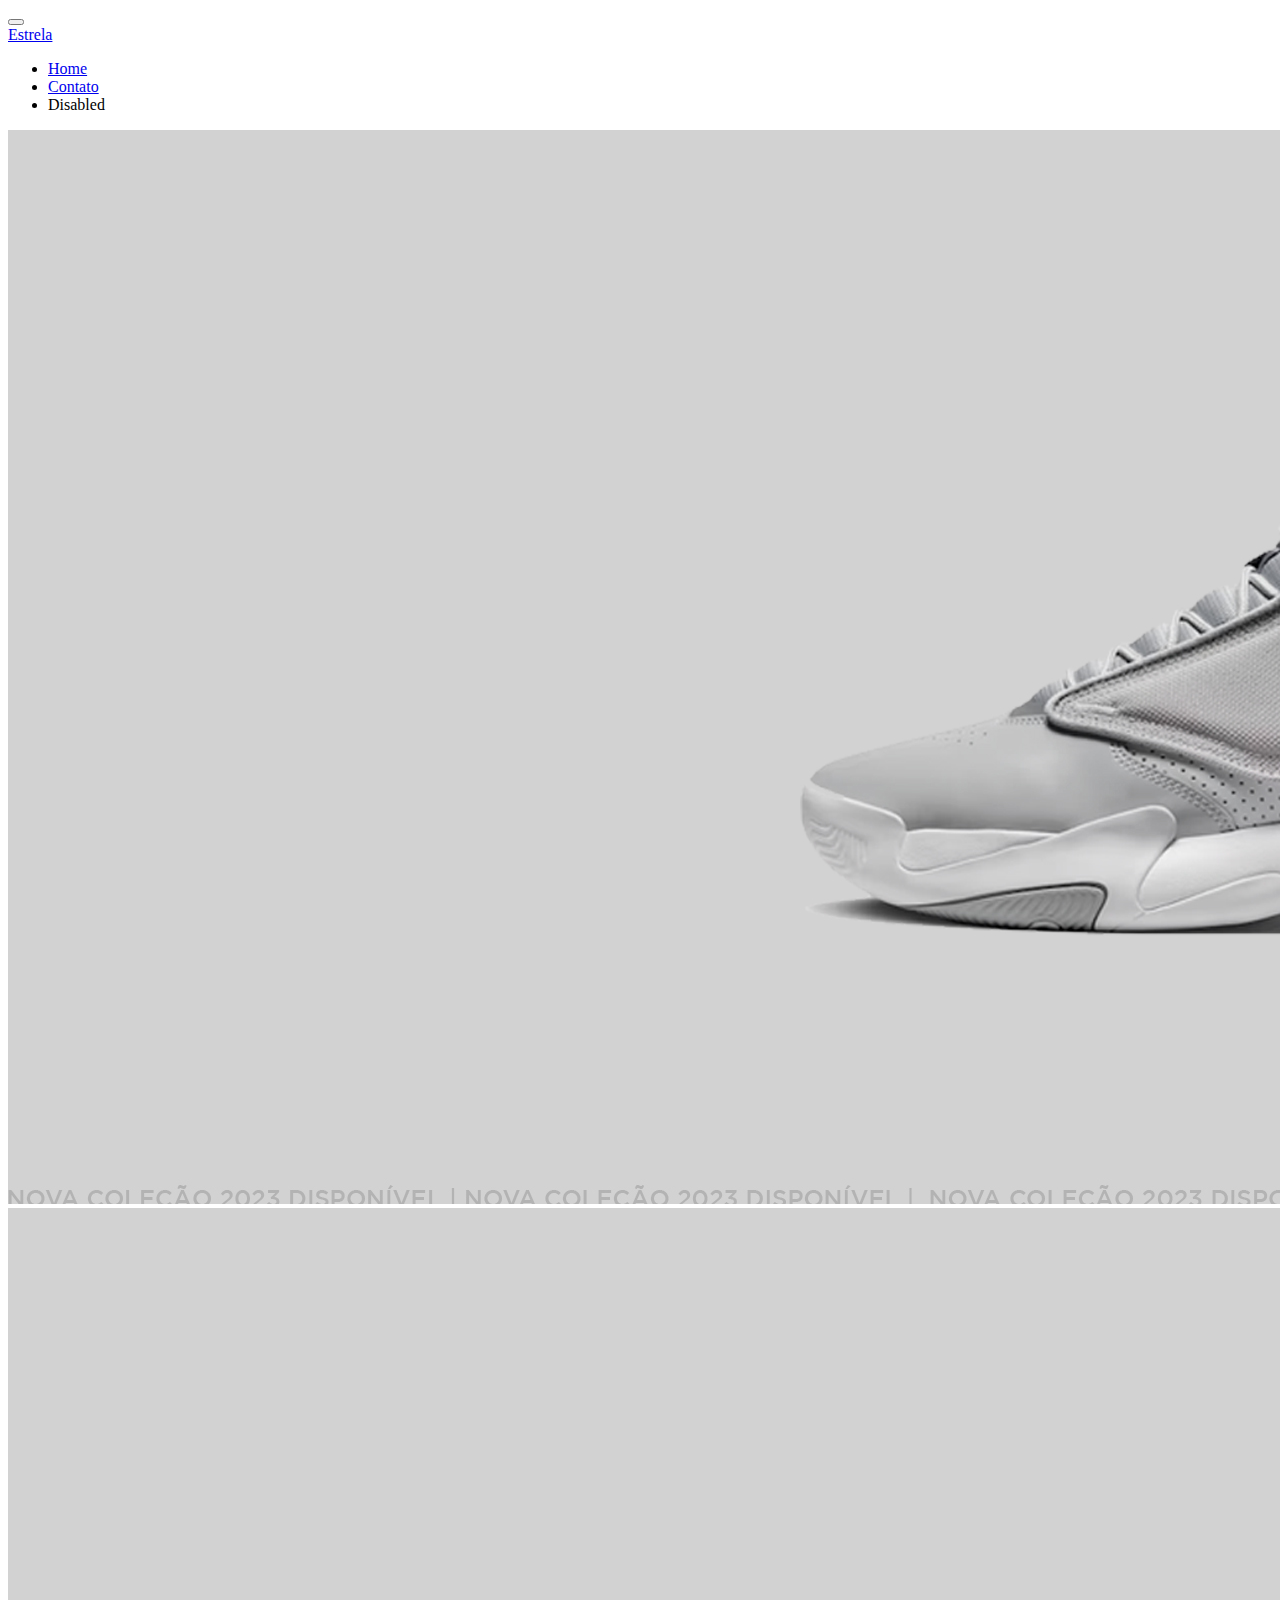
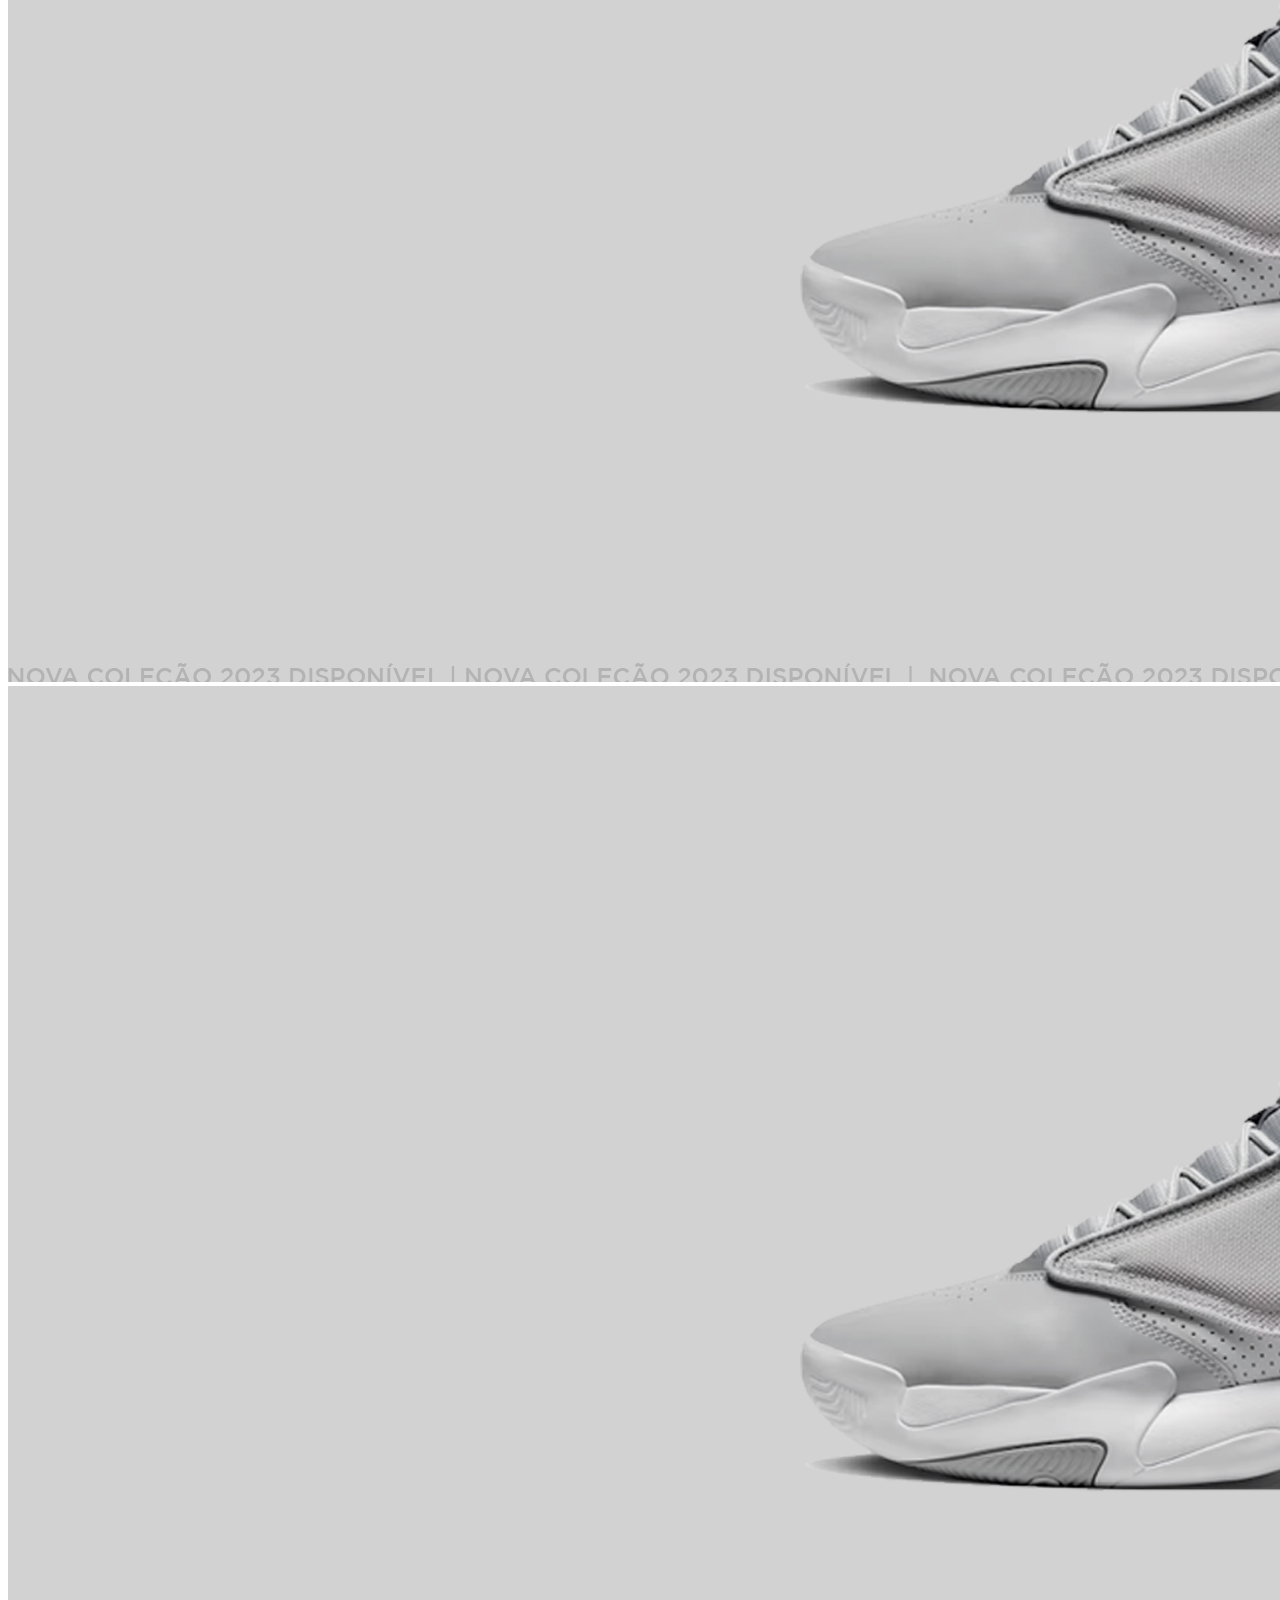
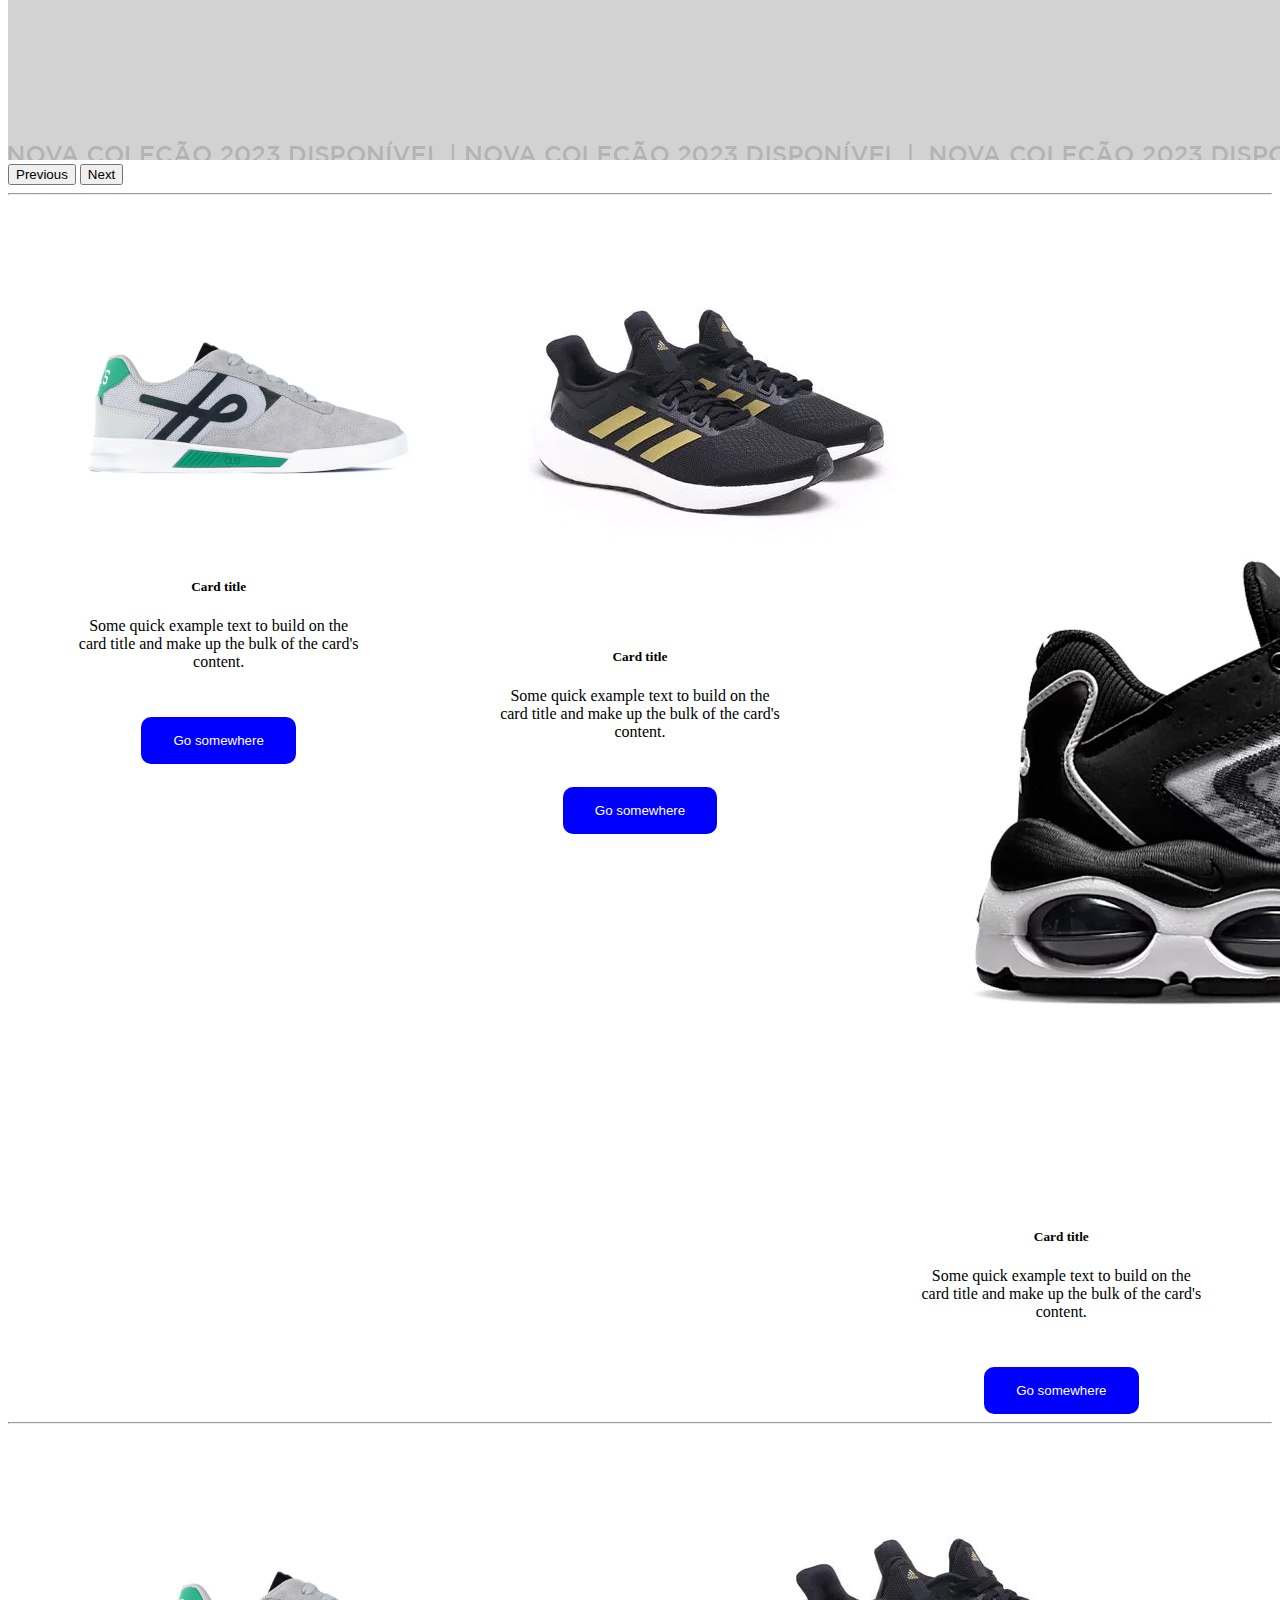
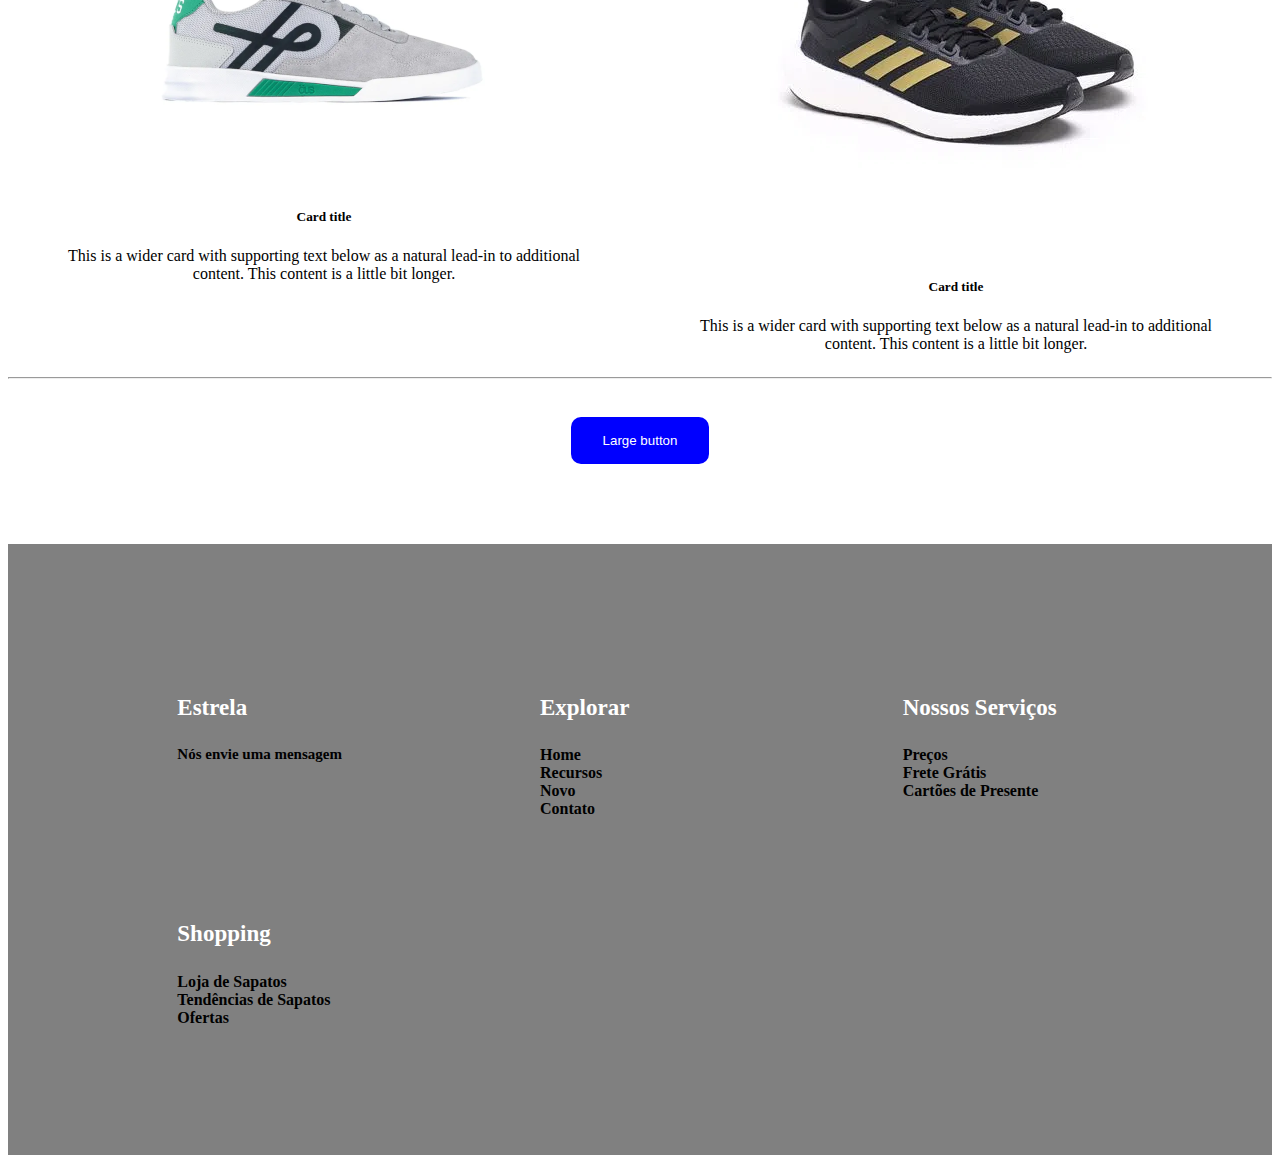
<file: index.html>
<!doctype html>
<html lang="pt-br">
  <head>
    <meta charset="utf-8">
    <meta name="viewport" content="width=device-width, initial-scale=1">
    <title>Main page</title>
    <link rel="stylesheet" href="style1.css">
    <link href="https://cdn.jsdelivr.net/npm/bootstrap@5.3.0-alpha3/dist/css/bootstrap.min.css" rel="stylesheet" integrity="sha384-KK94CHFLLe+nY2dmCWGMq91rCGa5gtU4mk92HdvYe+M/SXH301p5ILy+dN9+nJOZ" crossorigin="anonymous">
  </head>
  <body>
    <header>
        <nav class="navbar navbar-expand-lg bg-body-tertiary">
            <div class="container-fluid">
              <button class="navbar-toggler" type="button" data-bs-toggle="collapse" data-bs-target="#navbarSupportedContent" aria-controls="navbarSupportedContent" aria-expanded="false" aria-label="Toggle navigation">
                <span class="navbar-toggler-icon"></span>
              </button>
              <div class="collapse navbar-collapse" id="navbarSupportedContent">
                <a class="navbar-brand col-lg-4" href="#">Estrela</a>
                <ul class="navbar-nav me-auto mb-2 mb-lg-0 col-lg-8 justify-content-end">
                  <li class="nav-item">
                    <a class="nav-link active" aria-current="page" href="#">Home</a>
                  </li>
                  <li class="nav-item">
                    <a class="nav-link" href="#">Contato</a>
                  </li>
                  </li>
                  <li class="nav-item me-3">
                    <a class="nav-link">Disabled</a>
                  </li>
                </ul>
              </div>
            </div>
        </nav>
    </header>
    <main class="carousel">
      <div id="carouselExample" class="carousel slide">
        <div class="carousel-inner">
          <div class="carousel-item active">
            <img src="nike banner.png" class="d-block w-100" alt="...">
          </div>
          <div class="carousel-item">
            <img src="nike banner.png" class="d-block w-100" alt="...">
          </div>
          <div class="carousel-item">
            <img src="nike banner.png" class="d-block w-100" alt="...">
          </div>
        </div>
        <button class="carousel-control-prev" type="button" data-bs-target="#carouselExample" data-bs-slide="prev">
          <span class="carousel-control-prev-icon" aria-hidden="true"></span>
          <span class="visually-hidden">Previous</span>
        </button>
        <button class="carousel-control-next" type="button" data-bs-target="#carouselExample" data-bs-slide="next">
          <span class="carousel-control-next-icon" aria-hidden="true"></span>
          <span class="visually-hidden">Next</span>
        </button>
      </div>
    </main>
    <hr>
    <section class="container2">
      <div class="card" style="width: 18rem;">
        <img src="tenis 1.png" class="card-img-top" alt="tenis 1">
        <div class="card-body">
          <h5 class="card-title">Card title</h5>
          <p class="card-text">Some quick example text to build on the card title and make up the bulk of the card's content.</p>
          <a href="index3.html" rel="next" target="_self"><button class="botaologin">Go somewhere</button></a>
        </div>
      </div>
      <div class="card" style="width: 18rem;">
        <img src="tenis 2.webp" class="card-img-top" alt="tenis 2">
        <div class="card-body">
          <h5 class="card-title">Card title</h5>
          <p class="card-text">Some quick example text to build on the card title and make up the bulk of the card's content.</p>
          <a href="index3.html" rel="next" target="_self"><button class="botaologin">Go somewhere</button></a>
        </div>
      </div>
      <div class="card" style="width: 18rem;">
        <img src="tenis 3.webp" class="card-img-top" alt="tenis 3">
        <div class="card-body">
          <h5 class="card-title">Card title</h5>
          <p class="card-text">Some quick example text to build on the card title and make up the bulk of the card's content.</p>
          <a href="index3.html" rel="next" target="_self"><button class="botaologin">Go somewhere</button></a>
        </div>
      </div>
    </section>
    <hr>
    <section class="container3">
      <div class="card mb-3" style="max-width: 540px;">
        <div class="row g-0">
          <div class="col-md-4">
            <img src="tenis 1.png" class="img-fluid rounded-start" alt="tenis 1">
          </div>
          <div class="col-md-8">
            <div class="card-body">
              <h5 class="card-title">Card title</h5>
              <p class="card-text">This is a wider card with supporting text below as a natural lead-in to additional content. This content is a little bit longer.</p>
            </div>
          </div>
        </div>
      </div>
      <div class="card mb-3" style="max-width: 540px;">
        <div class="row g-0">
          <div class="col-md-4">
            <img src="tenis 2.webp" class="img-fluid rounded-start" alt="tenis 2">
          </div>
          <div class="col-md-8">
            <div class="card-body">
              <h5 class="card-title">Card title</h5>
              <p class="card-text">This is a wider card with supporting text below as a natural lead-in to additional content. This content is a little bit longer.</p>
            </div>
          </div>
        </div>
      </div>
    </section>
    <hr>
    <section class="container4">
      <a href="index2.html" rel="next" target="_self"><button class="botaologin">Large button</button></a>
    </section>
    
    <footer class="Contato">
      <div class="meio-contato">
          <h3>Estrela</h3>
          <h5>Nós envie uma mensagem</h5>
      </div><!--Meio contato-->

      <div class="meio-contato">
          <h3>Explorar</h3>
          <li><a href="#">Home</a></li>
          <li><a href="#">Recursos</a></li>
          <li><a href="#">Novo</a></li>
          <li><a href="#">Contato</a></li>
      </div><!--Meio contato-->

      <div class="meio-contato">
          <h3>Nossos Serviços</h3>
          <li><a href="#">Preços</a></li>
          <li><a href="#">Frete Grátis</a></li>
          <li><a href="#">Cartões de Presente</a></li>
      </div><!--Meio contato-->

      <div class="meio-contato">
          <h3>Shopping</h3>
          <li><a href="#">Loja de Sapatos</a></li>
          <li><a href="#">Tendências de Sapatos</a></li>
          <li><a href="#">Ofertas</a></li>
      </div><!--Meio contato-->
    </footer>


    <script src="https://cdn.jsdelivr.net/npm/bootstrap@5.3.0-alpha3/dist/js/bootstrap.bundle.min.js" integrity="sha384-ENjdO4Dr2bkBIFxQpeoTz1HIcje39Wm4jDKdf19U8gI4ddQ3GYNS7NTKfAdVQSZe" crossorigin="anonymous"></script>
  </body>
</html>
</file>
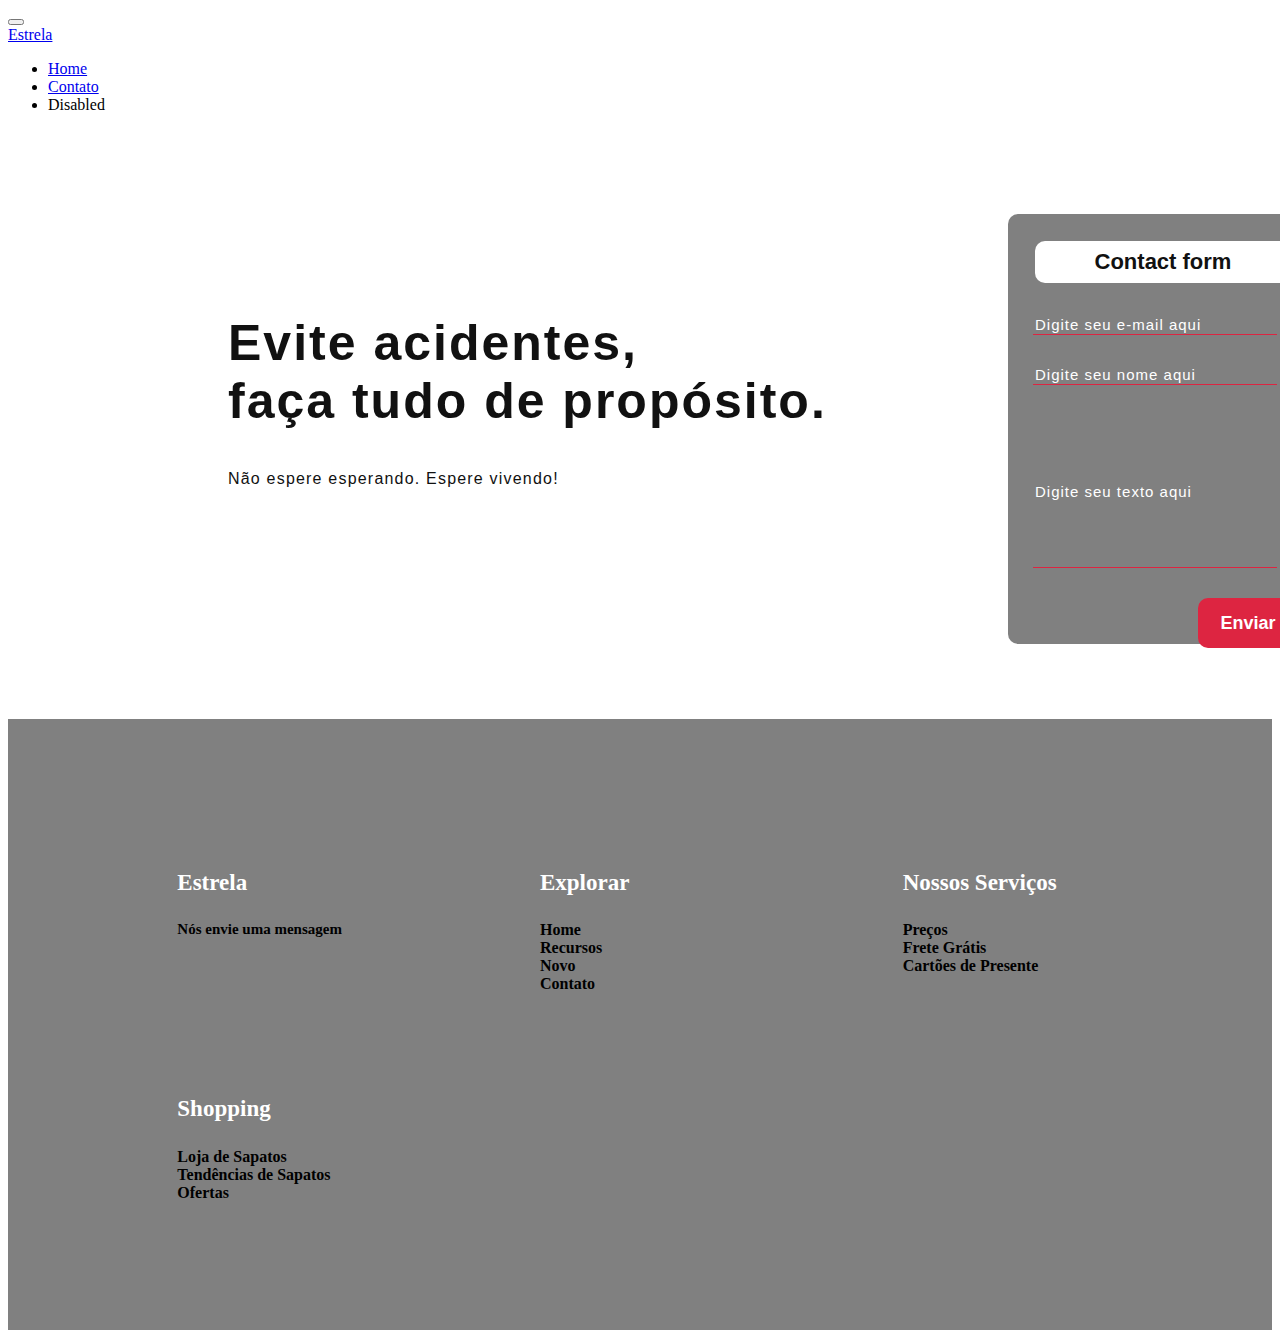
<file: index2.html>
<!doctype html>
<html lang="pt-br">
  <head>
    <meta charset="utf-8">
    <meta name="viewport" content="width=device-width, initial-scale=1">
    <title>Bootstrap página 2</title>
    <link rel="stylesheet" href="style1.css">
    <link href="https://cdn.jsdelivr.net/npm/bootstrap@5.3.0-alpha3/dist/css/bootstrap.min.css" rel="stylesheet" integrity="sha384-KK94CHFLLe+nY2dmCWGMq91rCGa5gtU4mk92HdvYe+M/SXH301p5ILy+dN9+nJOZ" crossorigin="anonymous">
    <link rel="stylesheet" href="style2.css">
  </head>
  <body>
    <header>
        <nav class="navbar navbar-expand-lg bg-body-tertiary">
            <div class="container-fluid">
              <button class="navbar-toggler" type="button" data-bs-toggle="collapse" data-bs-target="#navbarSupportedContent" aria-controls="navbarSupportedContent" aria-expanded="false" aria-label="Toggle navigation">
                <span class="navbar-toggler-icon"></span>
              </button>
              <div class="collapse navbar-collapse" id="navbarSupportedContent">
                <a class="navbar-brand col-lg-4" href="#">Estrela</a>
                <ul class="navbar-nav me-auto mb-2 mb-lg-0 col-lg-8 justify-content-end">
                  <li class="nav-item">
                    <a class="nav-link active" aria-current="page" href="#">Home</a>
                  </li>
                  <li class="nav-item">
                    <a class="nav-link" href="#">Contato</a>
                  </li>
                  </li>
                  <li class="nav-item me-3">
                    <a class="nav-link">Disabled</a>
                  </li>
                </ul>
              </div>
            </div>
        </nav>
    </header>
  
    <div class="content">
        <h1>Evite acidentes, <br>faça tudo de propósito.</br></h1>
        <p class="par">Não espere esperando. Espere vivendo!</p>
            <div class="form">
                <h2>Contact form</h2>
                <input type="email" name="email" placeholder="Digite seu e-mail aqui">
                <input type="nome" name="nome" placeholder="Digite seu nome aqui">
                <input class="text" type="texto" name="texto" placeholder="Digite seu texto aqui">
                <button class="btn"><a href="#">Enviar</a></button>
            </div>
    </div>

    <footer class="Contato">
      <div class="meio-contato">
          <h3>Estrela</h3>
          <h5>Nós envie uma mensagem</h5>
      </div><!--Meio contato-->

      <div class="meio-contato">
          <h3>Explorar</h3>
          <li><a href="#">Home</a></li>
          <li><a href="#">Recursos</a></li>
          <li><a href="#">Novo</a></li>
          <li><a href="#">Contato</a></li>
      </div><!--Meio contato-->

      <div class="meio-contato">
          <h3>Nossos Serviços</h3>
          <li><a href="#">Preços</a></li>
          <li><a href="#">Frete Grátis</a></li>
          <li><a href="#">Cartões de Presente</a></li>
      </div><!--Meio contato-->

      <div class="meio-contato">
          <h3>Shopping</h3>
          <li><a href="#">Loja de Sapatos</a></li>
          <li><a href="#">Tendências de Sapatos</a></li>
          <li><a href="#">Ofertas</a></li>
      </div><!--Meio contato-->
    </footer>
    


    <script src="https://cdn.jsdelivr.net/npm/bootstrap@5.3.0-alpha3/dist/js/bootstrap.bundle.min.js" integrity="sha384-ENjdO4Dr2bkBIFxQpeoTz1HIcje39Wm4jDKdf19U8gI4ddQ3GYNS7NTKfAdVQSZe" crossorigin="anonymous"></script>
  </body>
</html>
</file>
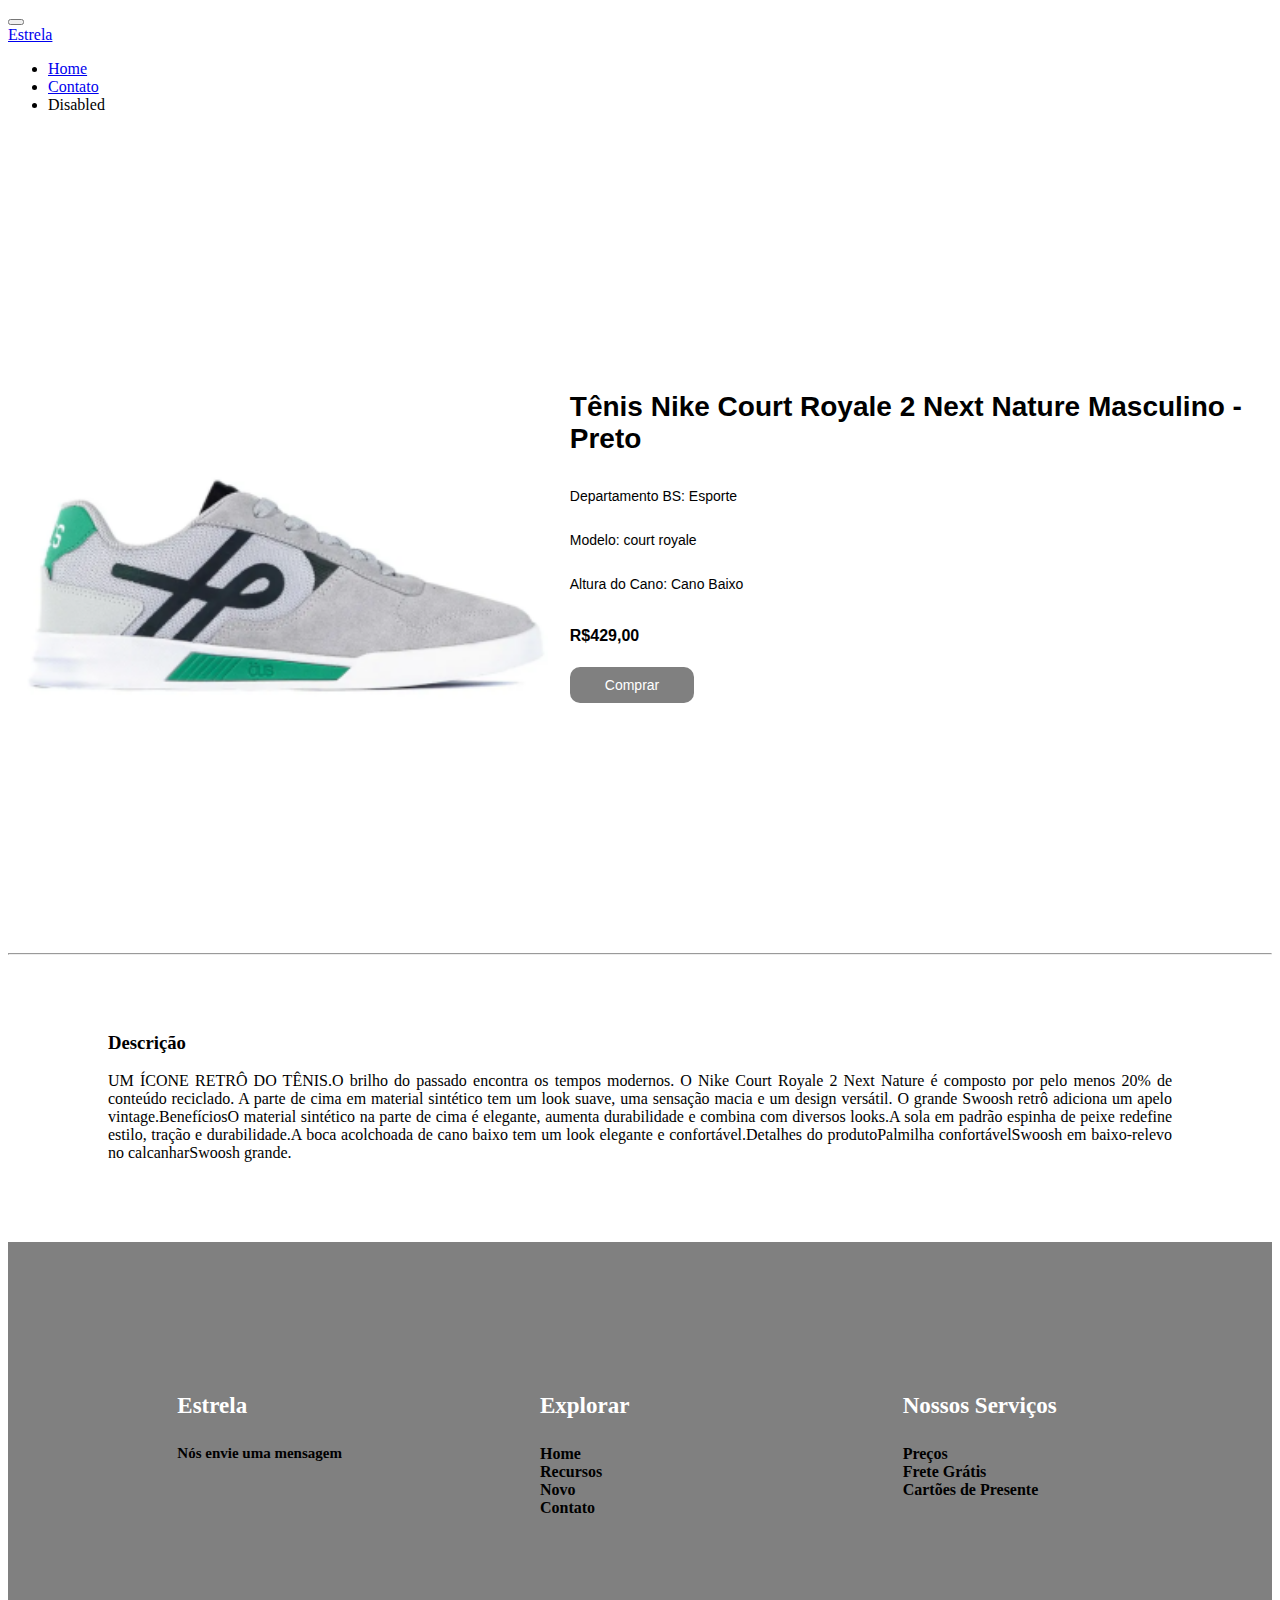
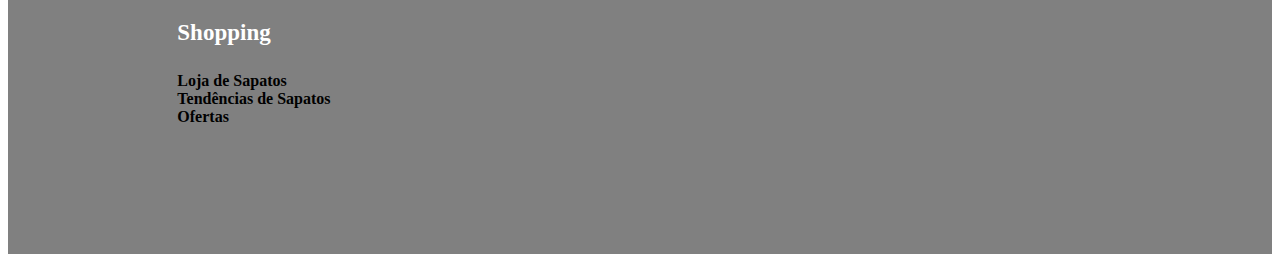
<file: index3.html>
<!doctype html>
<html lang="pt-br">
  <head>
    <meta charset="utf-8">
    <meta name="viewport" content="width=device-width, initial-scale=1">
    <title>Bootstrap demo</title>
    <link rel="stylesheet" href="style1.css">
    <link href="https://cdn.jsdelivr.net/npm/bootstrap@5.3.0-alpha3/dist/css/bootstrap.min.css" rel="stylesheet" integrity="sha384-KK94CHFLLe+nY2dmCWGMq91rCGa5gtU4mk92HdvYe+M/SXH301p5ILy+dN9+nJOZ" crossorigin="anonymous">
    <link rel="stylesheet" href="style3.css">
  </head>
  <body>
    <header>
        <nav class="navbar navbar-expand-lg bg-body-tertiary">
            <div class="container-fluid">
              <button class="navbar-toggler" type="button" data-bs-toggle="collapse" data-bs-target="#navbarSupportedContent" aria-controls="navbarSupportedContent" aria-expanded="false" aria-label="Toggle navigation">
                <span class="navbar-toggler-icon"></span>
              </button>
              <div class="collapse navbar-collapse" id="navbarSupportedContent">
                <a class="navbar-brand col-lg-4" href="#">Estrela</a>
                <ul class="navbar-nav me-auto mb-2 mb-lg-0 col-lg-8 justify-content-end">
                  <li class="nav-item">
                    <a class="nav-link active" aria-current="page" href="#">Home</a>
                  </li>
                  <li class="nav-item">
                    <a class="nav-link" href="#">Contato</a>
                  </li>
                  </li>
                  <li class="nav-item me-3">
                    <a class="nav-link">Disabled</a>
                  </li>
                </ul>
              </div>
            </div>
        </nav>
    </header>

    <section class="container">
      <div class="container-img">
        <img src="tenis 1.png" alt="imagem1">
      </div>
      <div class="container-text">
        <h1>Tênis Nike Court Royale 2 Next Nature Masculino - Preto</h1>
        <p>Departamento BS: Esporte</p>
        <p>Modelo: court royale</p>
        <p>Altura do Cano: Cano Baixo</p>
        <div class="preco">
          <h4>R$429,00</h4>
        </div>
        <a href="#" class="btn">Comprar</a>
      </div>
    </section>
    <hr>
    <section class="descricao">
        <h3>Descrição</h3>
        <p>UM ÍCONE RETRÔ DO TÊNIS.O brilho do passado encontra os tempos modernos. O Nike Court Royale 2 Next Nature é composto por pelo menos 20% de conteúdo reciclado. A parte de cima em material sintético tem um look suave, uma sensação macia e um design versátil. O grande Swoosh retrô adiciona um apelo vintage.BenefíciosO material sintético na parte de cima é elegante, aumenta durabilidade e combina com diversos looks.A sola em padrão espinha de peixe redefine estilo, tração e durabilidade.A boca acolchoada de cano baixo tem um look elegante e confortável.Detalhes do produtoPalmilha confortávelSwoosh em baixo-relevo no calcanharSwoosh grande.</p>
    </section>
    
    <footer class="Contato">
      <div class="meio-contato">
          <h3>Estrela</h3>
          <h5>Nós envie uma mensagem</h5>
      </div><!--Meio contato-->

      <div class="meio-contato">
          <h3>Explorar</h3>
          <li><a href="#">Home</a></li>
          <li><a href="#">Recursos</a></li>
          <li><a href="#">Novo</a></li>
          <li><a href="#">Contato</a></li>
      </div><!--Meio contato-->

      <div class="meio-contato">
          <h3>Nossos Serviços</h3>
          <li><a href="#">Preços</a></li>
          <li><a href="#">Frete Grátis</a></li>
          <li><a href="#">Cartões de Presente</a></li>
      </div><!--Meio contato-->

      <div class="meio-contato">
          <h3>Shopping</h3>
          <li><a href="#">Loja de Sapatos</a></li>
          <li><a href="#">Tendências de Sapatos</a></li>
          <li><a href="#">Ofertas</a></li>
      </div><!--Meio contato-->
    </footer>


    <script src="https://cdn.jsdelivr.net/npm/bootstrap@5.3.0-alpha3/dist/js/bootstrap.bundle.min.js" integrity="sha384-ENjdO4Dr2bkBIFxQpeoTz1HIcje39Wm4jDKdf19U8gI4ddQ3GYNS7NTKfAdVQSZe" crossorigin="anonymous"></script>
  </body>
</html>
</file>
<file: style1.css>
* * body{
    background: #121212;
    margin: 0;
	padding: 0;
	border: 0
}

.container2{
    justify-content: space-around;
    text-align: center;
    display: flex;
}

.container3{
    justify-content: space-around;
    text-align: center;
    display: flex;
}

.container4{
    justify-content: center;
    text-align: center;
    display: flex;
}

.botaologin{
    margin-top: 30px;
    background-color: blue;
    padding: 1rem 2rem 1rem 2rem;
    border-radius: 2px;
    color: white;
    font-weight: 500;
    border: 2px;
    border-radius: 10px;
}

.Contato{
    display: flex;
    list-style: none;
    gap: 5rem;
    justify-content: space-around;
    background-color: grey;
    padding: 8rem;
    margin-top: 5rem;
    display: grid;
    grid-template-columns: repeat(auto-fit, minmax(200px, auto));
}

.meio-contato h3{
    color: #fff;
    font-size: 23px;
    margin-bottom: 1.6rem;
}

.meio-contato h5{
    font-size: 15px;
    font-weight: 600;
    color: black;
}

.meio-contato li a{
    display: block;
    text-decoration: none;
    color: black;
    font-weight: 600;
    transition: 0.35s ease;
}

.last-text{
    text-align: center;
    background-color: #111;
    color: #fff;
}
</file>
<file: style2.css>
* * body{
    background: #121212;
    margin: 0;
	padding: 0;
	border: 0
}

.content{
    width: 1000px;
    height: auto;
    margin: 200px;
    color: #111;
    position: relative;
}

.content .par{
    padding-left: 20px;
    padding-bottom: 25px;
    font-family: Arial;
    letter-spacing: 1.2px;
    line-height: 30px;
}

.content h1{
    font-family: 'Arial';
    font-size: 50px;
    padding-left: 20px;
    margin-top: 9%;
    letter-spacing: 2px;
}

.form{
    width: 290px;
    height: 380px;
    background: grey;
    position: absolute;
    top: -100px;
    left: 800px;
    border-radius: 10px;
    padding: 25px;
}

.form h2{
    width: 240px;
    font-family: sans-serif;
    text-align: center;
    color: #111;
    font-size: 22px;
    background-color: #fff;
    border-radius: 10px;
    margin: 2px;
    padding: 8px;
}

.form input{
    width: 240px;
    background: transparent;
    border-bottom: 1px solid #dd2541;
    border-top: none;
    border-right: none;
    border-left: none;
    color: #fff;
    font-size: 15px;
    letter-spacing: 1px;
    margin-top: 30px;
    font-family: sans-serif;
}

.for input:focus{
    outline: none;
}

::placeholder{
    color: #fff;
    font-family: Arial;
}

.text{
    height: 150px;
}

.btn{
    margin-left: 165px;
    width: 100px;
    height: 50px;
    background: #dd2541;
    border: none;
    margin-top: 30px;
    font-size: 18px;
    border-radius: 10px;
    color: #fff;
}

.btn:hover{
    background: #111;
    color: #dd2541;
}

.btn a{
    text-decoration: none;
    color: #fff;
    font-weight: bold;
}

.Contato{
    display: flex;
    list-style: none;
    gap: 5rem;
    justify-content: space-around;
    background-color: grey;
    padding: 8rem;
    margin-top: 5rem;
    display: grid;
    grid-template-columns: repeat(auto-fit, minmax(200px, auto));
}

.meio-contato h3{
    color: #fff;
    font-size: 23px;
    margin-bottom: 1.6rem;
}

.meio-contato h5{
    font-size: 15px;
    font-weight: 600;
    color: black;
}

.meio-contato li a{
    display: block;
    text-decoration: none;
    color: black;
    font-weight: 600;
    transition: 0.35s ease;
}

.last-text{
    text-align: center;
    background-color: #111;
    color: #fff;
}
</file>
<file: style3.css>
.container{
    display: flex;
    justify-content: center;
    align-items: center;
    width: 100%;
    height: calc(100vh - 85px);
}


.container-img{
    width: 80%;
    flex-direction: column;
    display: flex;

}

.container-text{
   display: flex;
   font-family: Arial, Helvetica, sans-serif;
   color: black;
   font-size: 14px; 
   width: 100%;
   flex-direction: column;
}

.preco{
    font-size: 16px;
    font-weight: 700;
}

.btn{
    display: inline-block;
    text-decoration: none;
    color: #fff;
    background-color: grey;
    padding: 10px 35px;
    border-radius: 10px;
    display: flex;
    align-items: center;
    width: fit-content;
}

.btn:hover{
    color: #fff;
    background-color: black;
}

.descricao{
    position: flex;
    padding-left: 100px;
    padding-top: 50px;
    padding-right: 100px;
    text-align: justify;
}

.Contato{
    display: flex;
    list-style: none;
    gap: 5rem;
    justify-content: space-around;
    background-color: grey;
    padding: 8rem;
    margin-top: 5rem;
    display: grid;
    grid-template-columns: repeat(auto-fit, minmax(200px, auto));
}

.meio-contato h3{
    color: #fff;
    font-size: 23px;
    margin-bottom: 1.6rem;
}

.meio-contato h5{
    font-size: 15px;
    font-weight: 600;
    color: black;
}

.meio-contato li a{
    display: block;
    text-decoration: none;
    color: black;
    font-weight: 600;
    transition: 0.35s ease;
}

.last-text{
    text-align: center;
    background-color: #111;
    color: #fff;
}
</file>
